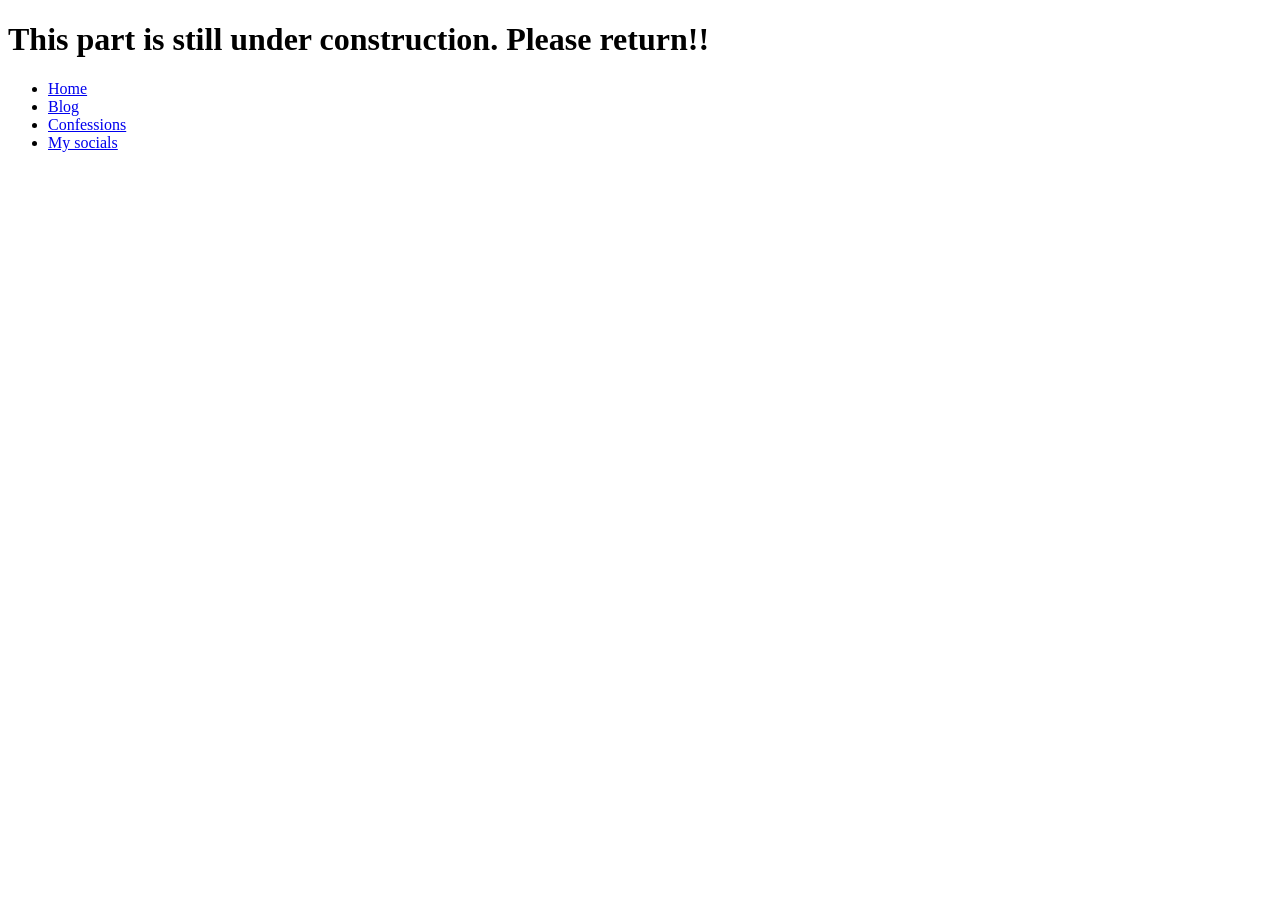
<file: blog.html>
<!DOCTYPE html>
<html>
<title>
    <meta charset="UTF-8">
    <meta name="viewport" content="width=device-width, initial-scale=1.0">
    <title>The web site of mmiyupid</title>
</title>
<body>
    <h1>
        This part is still under construction. Please return!!
    </h1>
    <ul>
        <li><a href="index.html">Home</a></li>
        <li><a href="blog.html">Blog</a></li>
        <li><a href="confessions.html">Confessions</a></li>
        <li><a href="socials.html">My socials</a></li>
    </ul>
</body>
</html>
</file>
